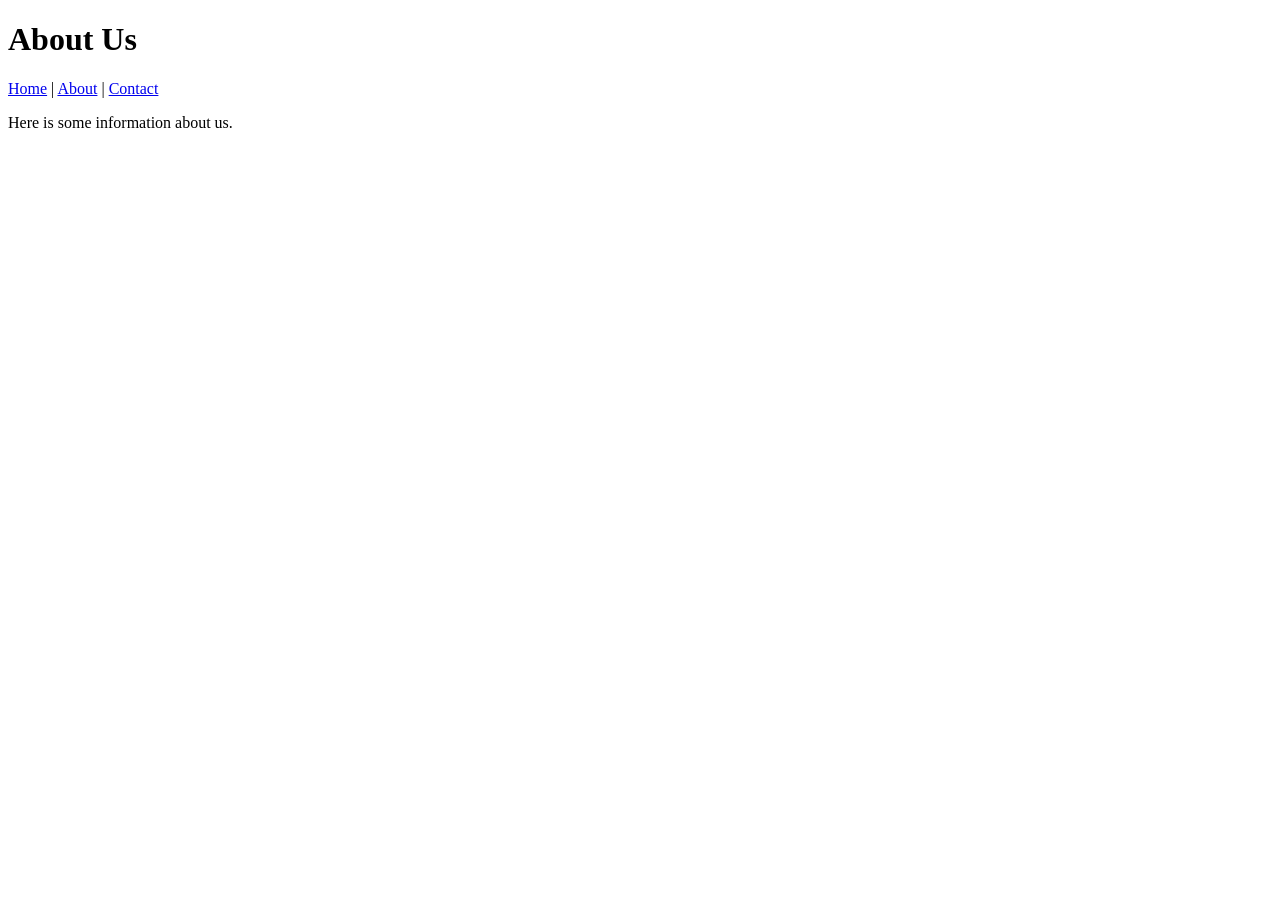
<file: templates/about.html>
<!doctype html>
<html lang="en">
  <head>
    <meta charset="UTF-8" />
    <title>About Us</title>
  </head>
  <body>
    <h1>About Us</h1>
    <nav>
      <a href="/">Home</a> | <a href="/about">About</a> |
      <a href="/contact">Contact</a>
    </nav>
    <p>Here is some information about us.</p>
  </body>
</html>
</file>
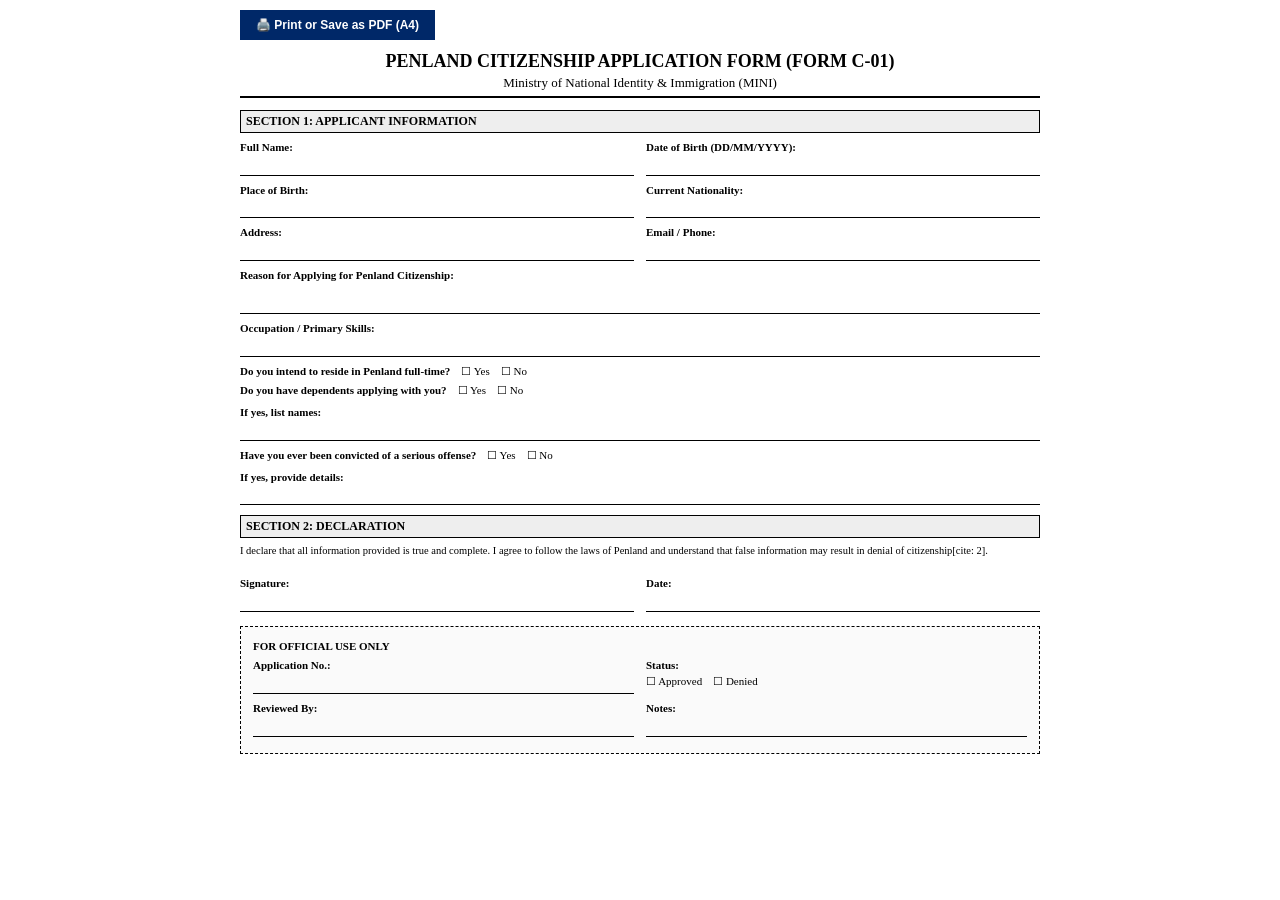
<file: templates/citizenship_form.html>
<!doctype html>
<html lang="en">
  <head>
    <meta charset="UTF-8" />
    <title>Penland Citizenship Application Form (Form C-01)</title>
    <style>
      /* A4 Page Formatting Rules */
      @page {
        size: A4 portrait;
        margin: 12mm;
      }
      body {
        font-family: "Times New Roman", serif;
        padding: 10px 20px;
        color: #000;
        line-height: 1.25;
        max-width: 800px;
        margin: 0 auto;
      }
      .header {
        text-align: center;
        border-bottom: 2px solid #000;
        padding-bottom: 5px;
        margin-bottom: 12px;
      }
      .header h1 {
        margin: 0;
        font-size: 18px;
        text-transform: uppercase;
      }
      .header h2 {
        margin: 2px 0 0;
        font-size: 13px;
        font-weight: normal;
      }
      .section-title {
        font-weight: bold;
        background: #eee;
        padding: 3px 5px;
        margin-top: 10px;
        border: 1px solid #000;
        font-size: 12px;
      }
      .field-group {
        margin: 8px 0;
        display: flex;
        justify-content: space-between;
      }
      .field {
        flex: 1;
        margin-right: 12px;
      }
      .field:last-child {
        margin-right: 0;
      }
      .field label {
        display: block;
        font-size: 11px;
        font-weight: bold;
        margin-bottom: 2px;
      }
      .field-line {
        border-bottom: 1px solid #000;
        min-height: 18px;
      }
      .checkbox-group {
        margin: 6px 0;
        font-size: 11px;
      }
      .declaration-text {
        font-size: 10.5px;
        margin-top: 6px;
      }
      .official-box {
        border: 1.5px dashed #000;
        padding: 8px 12px;
        margin-top: 14px;
        background-color: #fafafa;
      }
      .print-btn {
        background: #002868;
        color: white;
        padding: 8px 16px;
        border: none;
        font-weight: bold;
        cursor: pointer;
        margin-bottom: 10px;
        font-size: 12px;
      }
      @media print {
        .print-btn {
          display: none;
        }
      }
    </style>
  </head>
  <body>
    <button class="print-btn" onclick="window.print()">
      🖨️ Print or Save as PDF (A4)
    </button>

    <div class="header">
      <h1>Penland Citizenship Application Form (Form C-01)</h1>
      <h2>Ministry of National Identity & Immigration (MINI)</h2>
    </div>

    <div class="section-title">SECTION 1: APPLICANT INFORMATION</div>

    <div class="field-group">
      <div class="field">
        <label>Full Name:</label>
        <div class="field-line"></div>
      </div>
      <div class="field">
        <label>Date of Birth (DD/MM/YYYY):</label>
        <div class="field-line"></div>
      </div>
    </div>

    <div class="field-group">
      <div class="field">
        <label>Place of Birth:</label>
        <div class="field-line"></div>
      </div>
      <div class="field">
        <label>Current Nationality:</label>
        <div class="field-line"></div>
      </div>
    </div>

    <div class="field-group">
      <div class="field">
        <label>Address:</label>
        <div class="field-line"></div>
      </div>
      <div class="field">
        <label>Email / Phone:</label>
        <div class="field-line"></div>
      </div>
    </div>

    <div class="field-group">
      <div class="field">
        <label>Reason for Applying for Penland Citizenship:</label>
        <div class="field-line" style="min-height: 28px"></div>
      </div>
    </div>

    <div class="field-group">
      <div class="field">
        <label>Occupation / Primary Skills:</label>
        <div class="field-line"></div>
      </div>
    </div>

    <div class="checkbox-group">
      <strong>Do you intend to reside in Penland full-time?</strong>
      &nbsp;&nbsp; ☐ Yes &nbsp;&nbsp; ☐ No
    </div>

    <div class="checkbox-group">
      <strong>Do you have dependents applying with you?</strong> &nbsp;&nbsp; ☐
      Yes &nbsp;&nbsp; ☐ No
    </div>
    <div class="field-group">
      <div class="field">
        <label>If yes, list names:</label>
        <div class="field-line"></div>
      </div>
    </div>

    <div class="checkbox-group">
      <strong>Have you ever been convicted of a serious offense?</strong>
      &nbsp;&nbsp; ☐ Yes &nbsp;&nbsp; ☐ No
    </div>
    <div class="field-group">
      <div class="field">
        <label>If yes, provide details:</label>
        <div class="field-line"></div>
      </div>
    </div>

    <div class="section-title">SECTION 2: DECLARATION</div>
    <p class="declaration-text">
      I declare that all information provided is true and complete. I agree to
      follow the laws of Penland and understand that false information may
      result in denial of citizenship[cite: 2].
    </p>

    <div class="field-group" style="margin-top: 20px">
      <div class="field">
        <label>Signature:</label>
        <div class="field-line"></div>
      </div>
      <div class="field">
        <label>Date:</label>
        <div class="field-line"></div>
      </div>
    </div>

    <div class="official-box">
      <strong style="font-size: 11px; text-transform: uppercase"
        >For Official Use Only</strong
      >
      <div class="field-group" style="margin-top: 4px">
        <div class="field">
          <label>Application No.:</label>
          <div class="field-line"></div>
        </div>
        <div class="field">
          <label>Status:</label>
          <div style="font-size: 11px; margin-top: 2px">
            ☐ Approved &nbsp;&nbsp; ☐ Denied
          </div>
        </div>
      </div>
      <div class="field-group" style="margin-top: 4px">
        <div class="field">
          <label>Reviewed By:</label>
          <div class="field-line"></div>
        </div>
        <div class="field">
          <label>Notes:</label>
          <div class="field-line"></div>
        </div>
      </div>
    </div>
  </body>
</html>
</file>
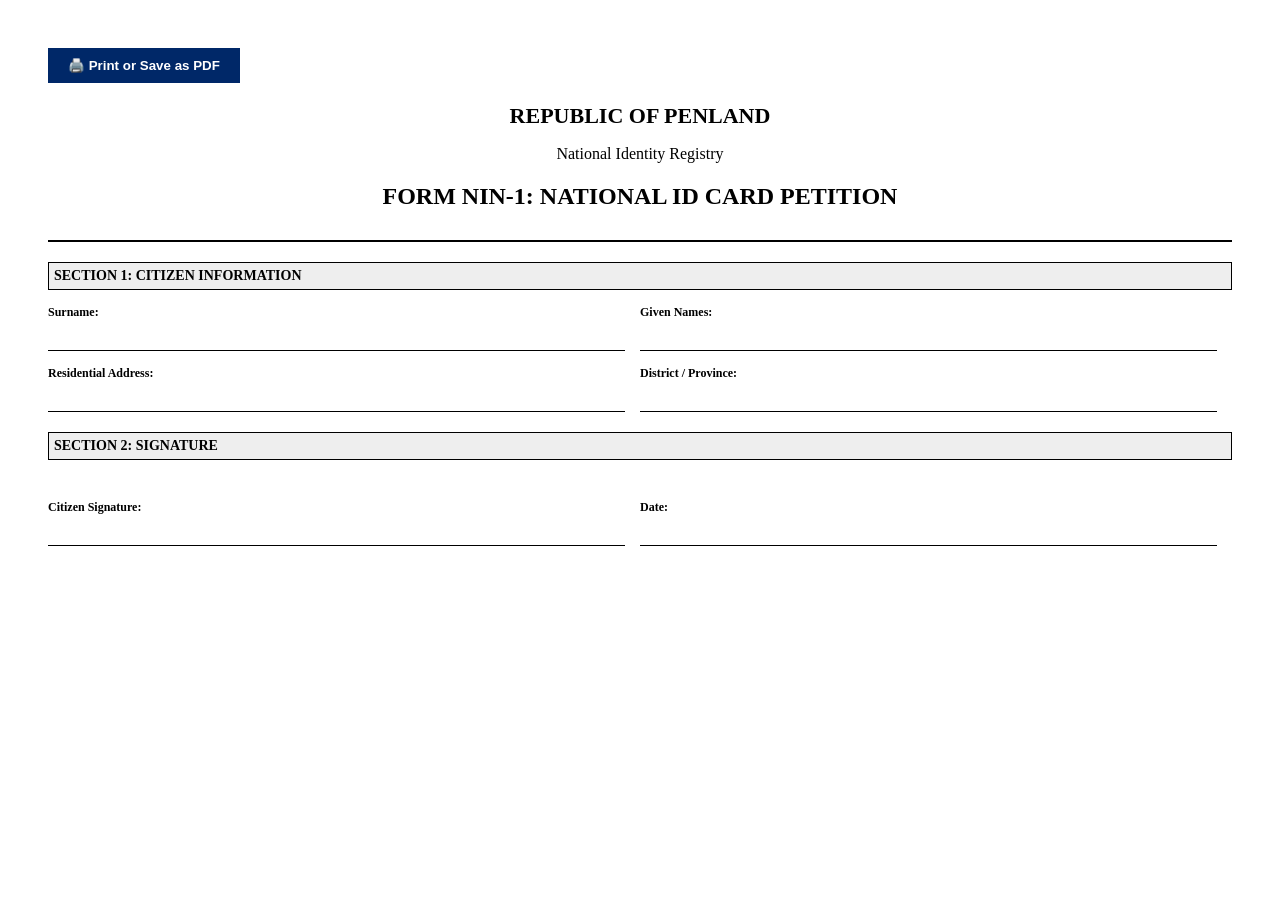
<file: templates/id_form.html>
<!doctype html>
<html lang="en">
  <head>
    <meta charset="UTF-8" />
    <title>Form NIN-1: National Identity Card Application</title>
    <style>
      body {
        font-family: "Times New Roman", serif;
        padding: 40px;
        color: #000;
      }
      .header {
        text-align: center;
        border-bottom: 2px solid #000;
        padding-bottom: 10px;
        margin-bottom: 20px;
      }
      .header h1 {
        margin: 0;
        font-size: 22px;
        text-transform: uppercase;
      }
      .section-title {
        font-weight: bold;
        background: #eee;
        padding: 5px;
        margin-top: 20px;
        border: 1px solid #000;
        font-size: 14px;
      }
      .field-group {
        margin: 15px 0;
        display: flex;
        justify-content: space-between;
      }
      .field {
        flex: 1;
        margin-right: 15px;
      }
      .field label {
        display: block;
        font-size: 12px;
        font-weight: bold;
        margin-bottom: 5px;
      }
      .field-line {
        border-bottom: 1px solid #000;
        height: 25px;
      }
      .print-btn {
        background: #002868;
        color: white;
        padding: 10px 20px;
        border: none;
        font-weight: bold;
        cursor: pointer;
        margin-bottom: 20px;
      }
      @media print {
        .print-btn {
          display: none;
        }
      }
    </style>
  </head>
  <body>
    <button class="print-btn" onclick="window.print()">
      🖨️ Print or Save as PDF
    </button>
    <div class="header">
      <h1>Republic of Penland</h1>
      <p>National Identity Registry</p>
      <h2>FORM NIN-1: NATIONAL ID CARD PETITION</h2>
    </div>
    <div class="section-title">SECTION 1: CITIZEN INFORMATION</div>
    <div class="field-group">
      <div class="field">
        <label>Surname:</label>
        <div class="field-line"></div>
      </div>
      <div class="field">
        <label>Given Names:</label>
        <div class="field-line"></div>
      </div>
    </div>
    <div class="field-group">
      <div class="field">
        <label>Residential Address:</label>
        <div class="field-line"></div>
      </div>
      <div class="field">
        <label>District / Province:</label>
        <div class="field-line"></div>
      </div>
    </div>
    <div class="section-title">SECTION 2: SIGNATURE</div>
    <div class="field-group" style="margin-top: 40px">
      <div class="field">
        <label>Citizen Signature:</label>
        <div class="field-line"></div>
      </div>
      <div class="field">
        <label>Date:</label>
        <div class="field-line"></div>
      </div>
    </div>
  </body>
</html>
</file>
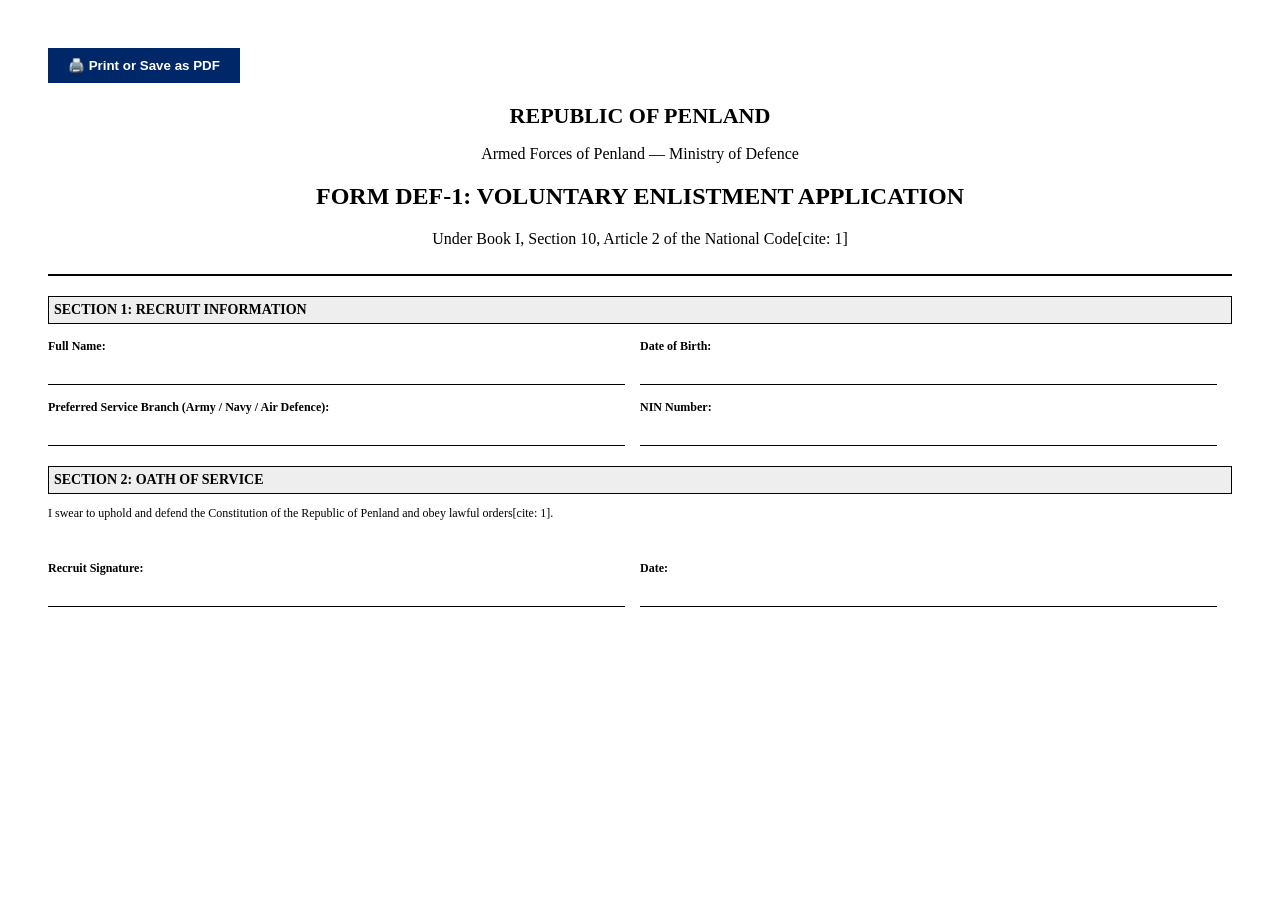
<file: templates/military_form.html>
<!doctype html>
<html lang="en">
  <head>
    <meta charset="UTF-8" />
    <title>Form DEF-1: Military Enlistment Application</title>
    <style>
      body {
        font-family: "Times New Roman", serif;
        padding: 40px;
        color: #000;
      }
      .header {
        text-align: center;
        border-bottom: 2px solid #000;
        padding-bottom: 10px;
        margin-bottom: 20px;
      }
      .header h1 {
        margin: 0;
        font-size: 22px;
        text-transform: uppercase;
      }
      .section-title {
        font-weight: bold;
        background: #eee;
        padding: 5px;
        margin-top: 20px;
        border: 1px solid #000;
        font-size: 14px;
      }
      .field-group {
        margin: 15px 0;
        display: flex;
        justify-content: space-between;
      }
      .field {
        flex: 1;
        margin-right: 15px;
      }
      .field label {
        display: block;
        font-size: 12px;
        font-weight: bold;
        margin-bottom: 5px;
      }
      .field-line {
        border-bottom: 1px solid #000;
        height: 25px;
      }
      .print-btn {
        background: #002868;
        color: white;
        padding: 10px 20px;
        border: none;
        font-weight: bold;
        cursor: pointer;
        margin-bottom: 20px;
      }
      @media print {
        .print-btn {
          display: none;
        }
      }
    </style>
  </head>
  <body>
    <button class="print-btn" onclick="window.print()">
      🖨️ Print or Save as PDF
    </button>
    <div class="header">
      <h1>Republic of Penland</h1>
      <p>Armed Forces of Penland — Ministry of Defence</p>
      <h2>FORM DEF-1: VOLUNTARY ENLISTMENT APPLICATION</h2>
      <p>Under Book I, Section 10, Article 2 of the National Code[cite: 1]</p>
    </div>
    <div class="section-title">SECTION 1: RECRUIT INFORMATION</div>
    <div class="field-group">
      <div class="field">
        <label>Full Name:</label>
        <div class="field-line"></div>
      </div>
      <div class="field">
        <label>Date of Birth:</label>
        <div class="field-line"></div>
      </div>
    </div>
    <div class="field-group">
      <div class="field">
        <label>Preferred Service Branch (Army / Navy / Air Defence):</label>
        <div class="field-line"></div>
      </div>
      <div class="field">
        <label>NIN Number:</label>
        <div class="field-line"></div>
      </div>
    </div>
    <div class="section-title">SECTION 2: OATH OF SERVICE</div>
    <p style="font-size: 12px">
      I swear to uphold and defend the Constitution of the Republic of Penland
      and obey lawful orders[cite: 1].
    </p>
    <div class="field-group" style="margin-top: 40px">
      <div class="field">
        <label>Recruit Signature:</label>
        <div class="field-line"></div>
      </div>
      <div class="field">
        <label>Date:</label>
        <div class="field-line"></div>
      </div>
    </div>
  </body>
</html>
</file>
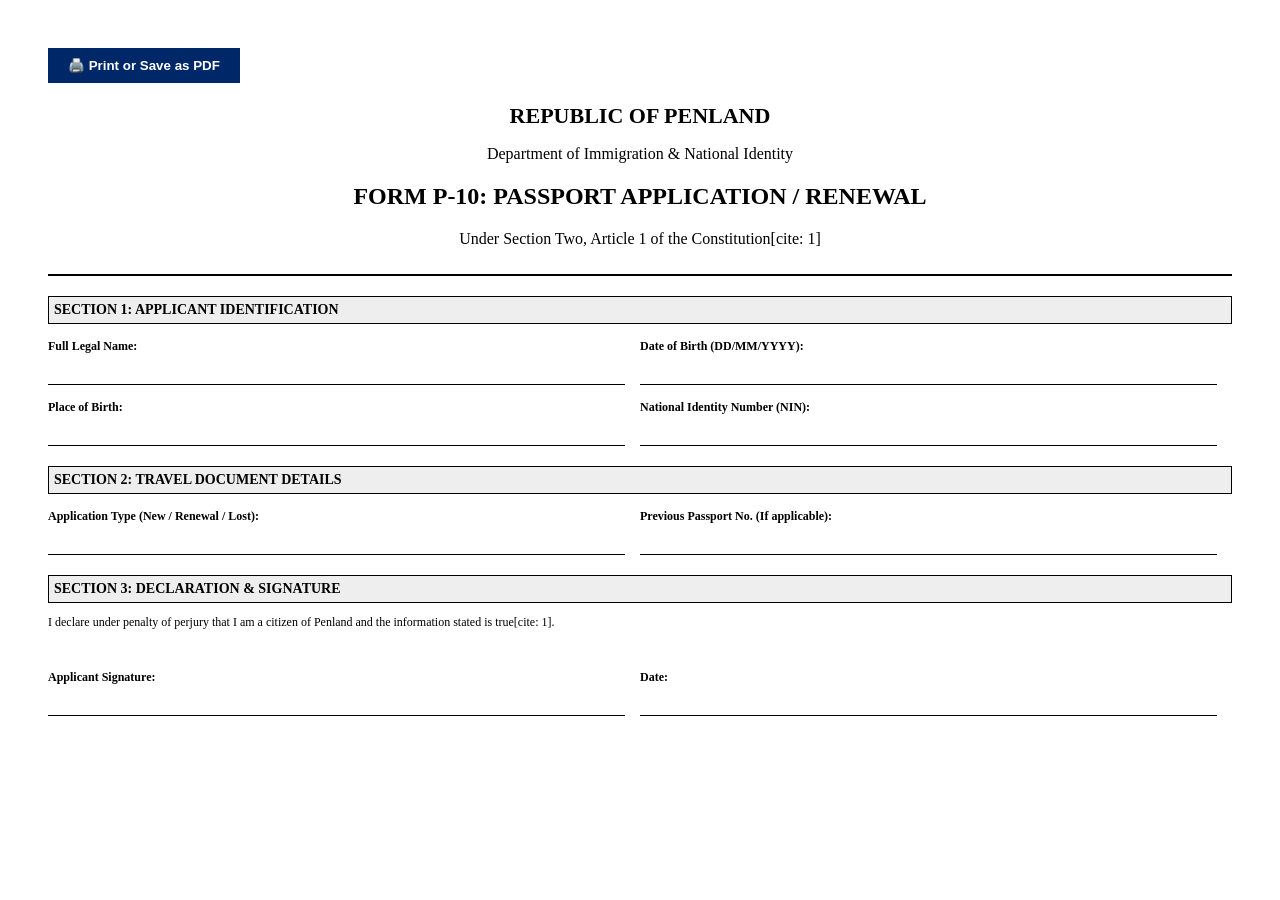
<file: templates/passport_form.html>
<!doctype html>
<html lang="en">
  <head>
    <meta charset="UTF-8" />
    <title>Form P-10: Passport Application - Republic of Penland</title>
    <style>
      body {
        font-family: "Times New Roman", serif;
        padding: 40px;
        color: #000;
      }
      .header {
        text-align: center;
        border-bottom: 2px solid #000;
        padding-bottom: 10px;
        margin-bottom: 20px;
      }
      .header h1 {
        margin: 0;
        font-size: 22px;
        text-transform: uppercase;
      }
      .section-title {
        font-weight: bold;
        background: #eee;
        padding: 5px;
        margin-top: 20px;
        border: 1px solid #000;
        font-size: 14px;
      }
      .field-group {
        margin: 15px 0;
        display: flex;
        justify-content: space-between;
      }
      .field {
        flex: 1;
        margin-right: 15px;
      }
      .field label {
        display: block;
        font-size: 12px;
        font-weight: bold;
        margin-bottom: 5px;
      }
      .field-line {
        border-bottom: 1px solid #000;
        height: 25px;
      }
      .print-btn {
        background: #002868;
        color: white;
        padding: 10px 20px;
        border: none;
        font-weight: bold;
        cursor: pointer;
        margin-bottom: 20px;
      }
      @media print {
        .print-btn {
          display: none;
        }
      }
    </style>
  </head>
  <body>
    <button class="print-btn" onclick="window.print()">
      🖨️ Print or Save as PDF
    </button>
    <div class="header">
      <h1>Republic of Penland</h1>
      <p>Department of Immigration & National Identity</p>
      <h2>FORM P-10: PASSPORT APPLICATION / RENEWAL</h2>
      <p>Under Section Two, Article 1 of the Constitution[cite: 1]</p>
    </div>
    <div class="section-title">SECTION 1: APPLICANT IDENTIFICATION</div>
    <div class="field-group">
      <div class="field">
        <label>Full Legal Name:</label>
        <div class="field-line"></div>
      </div>
      <div class="field">
        <label>Date of Birth (DD/MM/YYYY):</label>
        <div class="field-line"></div>
      </div>
    </div>
    <div class="field-group">
      <div class="field">
        <label>Place of Birth:</label>
        <div class="field-line"></div>
      </div>
      <div class="field">
        <label>National Identity Number (NIN):</label>
        <div class="field-line"></div>
      </div>
    </div>
    <div class="section-title">SECTION 2: TRAVEL DOCUMENT DETAILS</div>
    <div class="field-group">
      <div class="field">
        <label>Application Type (New / Renewal / Lost):</label>
        <div class="field-line"></div>
      </div>
      <div class="field">
        <label>Previous Passport No. (If applicable):</label>
        <div class="field-line"></div>
      </div>
    </div>
    <div class="section-title">SECTION 3: DECLARATION & SIGNATURE</div>
    <p style="font-size: 12px">
      I declare under penalty of perjury that I am a citizen of Penland and the
      information stated is true[cite: 1].
    </p>
    <div class="field-group" style="margin-top: 40px">
      <div class="field">
        <label>Applicant Signature:</label>
        <div class="field-line"></div>
      </div>
      <div class="field">
        <label>Date:</label>
        <div class="field-line"></div>
      </div>
    </div>
  </body>
</html>
</file>
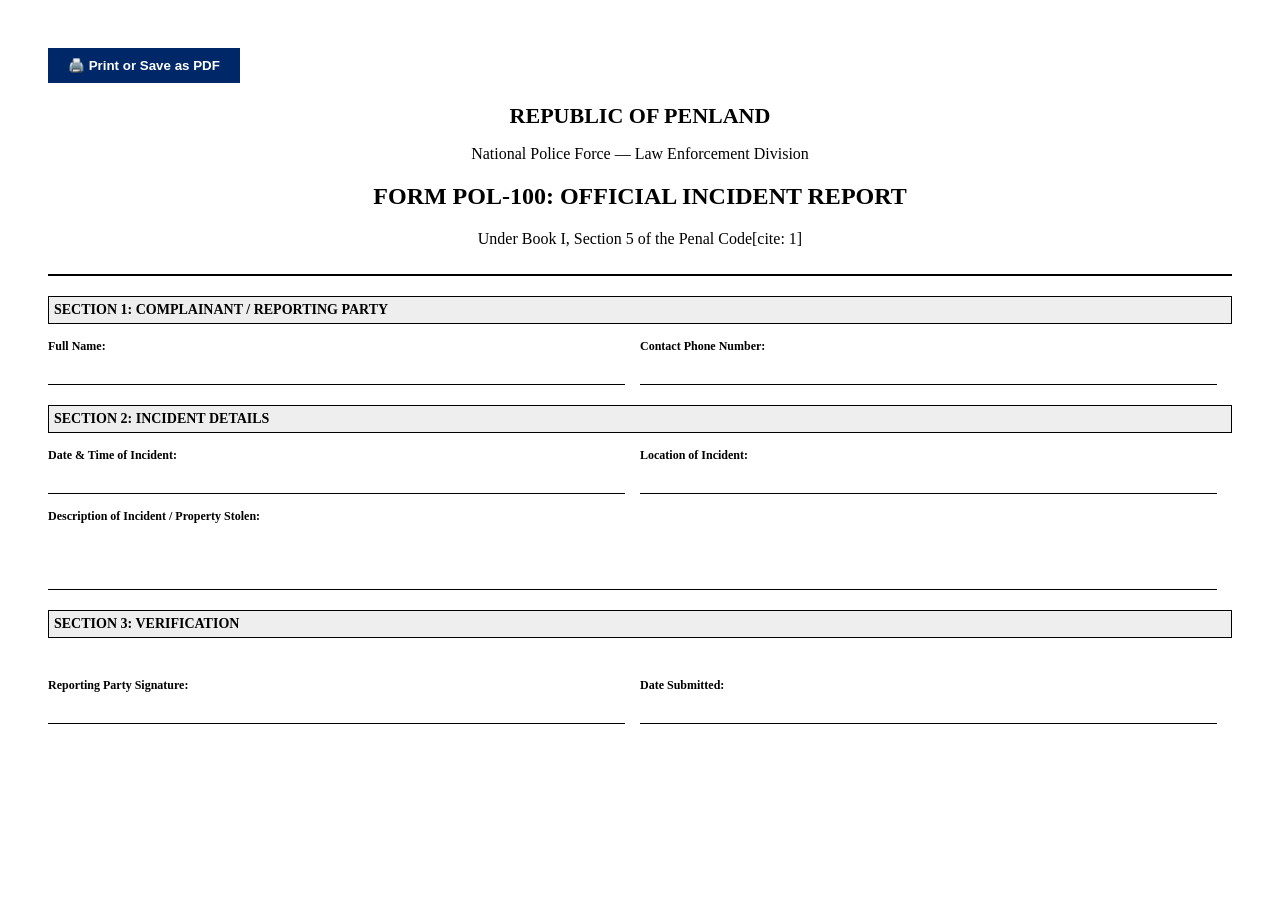
<file: templates/police_report_form.html>
<!doctype html>
<html lang="en">
  <head>
    <meta charset="UTF-8" />
    <title>Form POL-100: Incident Report - Penland Law Enforcement</title>
    <style>
      body {
        font-family: "Times New Roman", serif;
        padding: 40px;
        color: #000;
      }
      .header {
        text-align: center;
        border-bottom: 2px solid #000;
        padding-bottom: 10px;
        margin-bottom: 20px;
      }
      .header h1 {
        margin: 0;
        font-size: 22px;
        text-transform: uppercase;
      }
      .section-title {
        font-weight: bold;
        background: #eee;
        padding: 5px;
        margin-top: 20px;
        border: 1px solid #000;
        font-size: 14px;
      }
      .field-group {
        margin: 15px 0;
        display: flex;
        justify-content: space-between;
      }
      .field {
        flex: 1;
        margin-right: 15px;
      }
      .field label {
        display: block;
        font-size: 12px;
        font-weight: bold;
        margin-bottom: 5px;
      }
      .field-line {
        border-bottom: 1px solid #000;
        height: 25px;
      }
      .print-btn {
        background: #002868;
        color: white;
        padding: 10px 20px;
        border: none;
        font-weight: bold;
        cursor: pointer;
        margin-bottom: 20px;
      }
      @media print {
        .print-btn {
          display: none;
        }
      }
    </style>
  </head>
  <body>
    <button class="print-btn" onclick="window.print()">
      🖨️ Print or Save as PDF
    </button>
    <div class="header">
      <h1>Republic of Penland</h1>
      <p>National Police Force — Law Enforcement Division</p>
      <h2>FORM POL-100: OFFICIAL INCIDENT REPORT</h2>
      <p>Under Book I, Section 5 of the Penal Code[cite: 1]</p>
    </div>
    <div class="section-title">SECTION 1: COMPLAINANT / REPORTING PARTY</div>
    <div class="field-group">
      <div class="field">
        <label>Full Name:</label>
        <div class="field-line"></div>
      </div>
      <div class="field">
        <label>Contact Phone Number:</label>
        <div class="field-line"></div>
      </div>
    </div>
    <div class="section-title">SECTION 2: INCIDENT DETAILS</div>
    <div class="field-group">
      <div class="field">
        <label>Date & Time of Incident:</label>
        <div class="field-line"></div>
      </div>
      <div class="field">
        <label>Location of Incident:</label>
        <div class="field-line"></div>
      </div>
    </div>
    <div class="field-group">
      <div class="field">
        <label>Description of Incident / Property Stolen:</label>
        <div class="field-line" style="height: 60px"></div>
      </div>
    </div>
    <div class="section-title">SECTION 3: VERIFICATION</div>
    <div class="field-group" style="margin-top: 40px">
      <div class="field">
        <label>Reporting Party Signature:</label>
        <div class="field-line"></div>
      </div>
      <div class="field">
        <label>Date Submitted:</label>
        <div class="field-line"></div>
      </div>
    </div>
  </body>
</html>
</file>
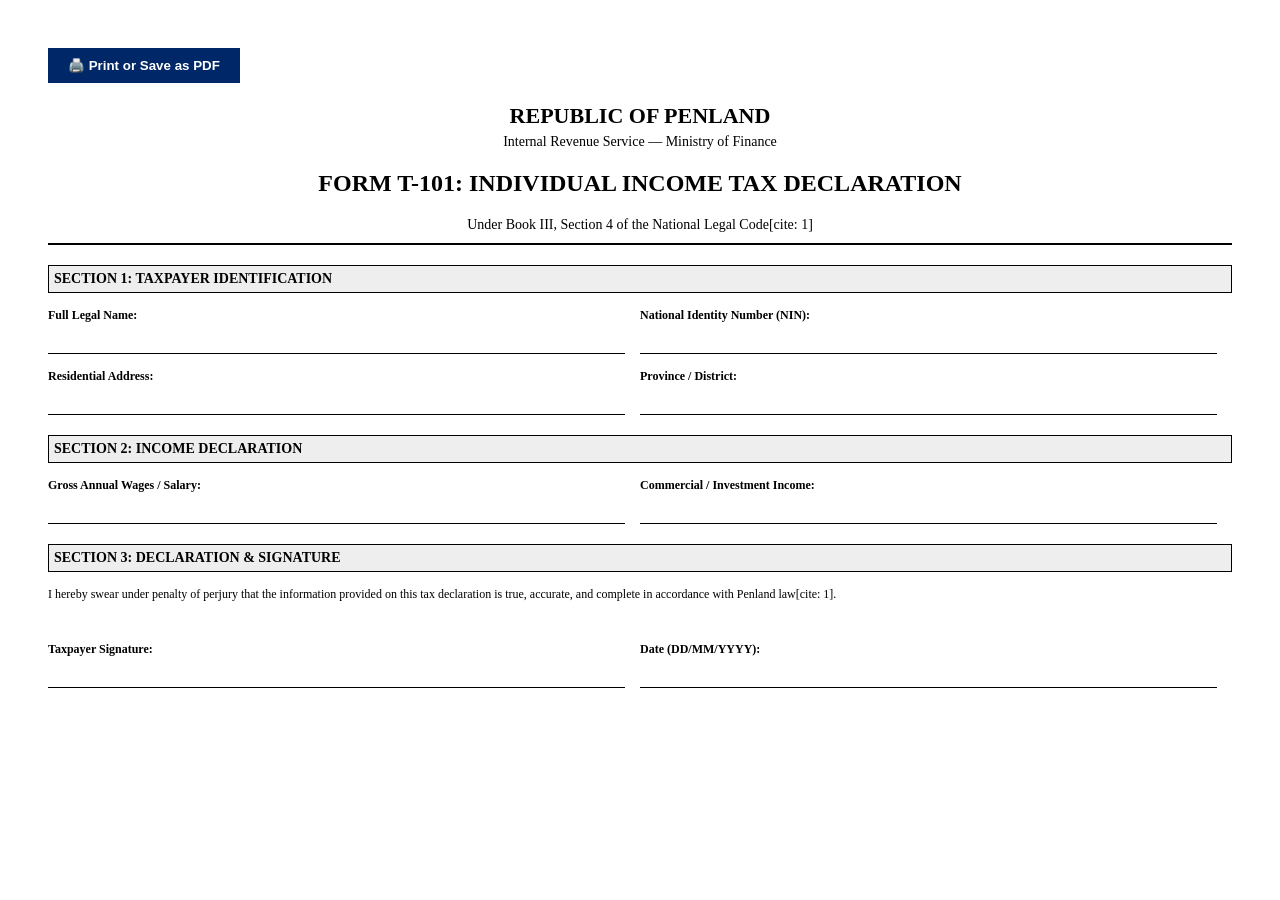
<file: templates/tax_form.html>
<!doctype html>
<html lang="en">
  <head>
    <meta charset="UTF-8" />
    <title>
      Form T-101: Individual Income Tax Return - Republic of Penland
    </title>
    <style>
      body {
        font-family: "Times New Roman", serif;
        padding: 40px;
        color: #000;
      }
      .header {
        text-align: center;
        border-bottom: 2px solid #000;
        padding-bottom: 10px;
        margin-bottom: 20px;
      }
      .header h1 {
        margin: 0;
        font-size: 22px;
        text-transform: uppercase;
      }
      .header p {
        margin: 5px 0 0;
        font-size: 14px;
      }
      .section-title {
        font-weight: bold;
        background: #eee;
        padding: 5px;
        margin-top: 20px;
        border: 1px solid #000;
        font-size: 14px;
      }
      .field-group {
        margin: 15px 0;
        display: flex;
        justify-content: space-between;
      }
      .field {
        flex: 1;
        margin-right: 15px;
      }
      .field label {
        display: block;
        font-size: 12px;
        font-weight: bold;
        margin-bottom: 5px;
      }
      .field-line {
        border-bottom: 1px solid #000;
        height: 25px;
      }
      .print-btn {
        background: #002868;
        color: white;
        padding: 10px 20px;
        border: none;
        font-weight: bold;
        cursor: pointer;
        margin-bottom: 20px;
      }
      @media print {
        .print-btn {
          display: none;
        }
      }
    </style>
  </head>
  <body>
    <button class="print-btn" onclick="window.print()">
      🖨️ Print or Save as PDF
    </button>

    <div class="header">
      <h1>Republic of Penland</h1>
      <p>Internal Revenue Service — Ministry of Finance</p>
      <h2>FORM T-101: INDIVIDUAL INCOME TAX DECLARATION</h2>
      <p>Under Book III, Section 4 of the National Legal Code[cite: 1]</p>
    </div>

    <div class="section-title">SECTION 1: TAXPAYER IDENTIFICATION</div>
    <div class="field-group">
      <div class="field">
        <label>Full Legal Name:</label>
        <div class="field-line"></div>
      </div>
      <div class="field">
        <label>National Identity Number (NIN):</label>
        <div class="field-line"></div>
      </div>
    </div>
    <div class="field-group">
      <div class="field">
        <label>Residential Address:</label>
        <div class="field-line"></div>
      </div>
      <div class="field">
        <label>Province / District:</label>
        <div class="field-line"></div>
      </div>
    </div>

    <div class="section-title">SECTION 2: INCOME DECLARATION</div>
    <div class="field-group">
      <div class="field">
        <label>Gross Annual Wages / Salary:</label>
        <div class="field-line"></div>
      </div>
      <div class="field">
        <label>Commercial / Investment Income:</label>
        <div class="field-line"></div>
      </div>
    </div>

    <div class="section-title">SECTION 3: DECLARATION & SIGNATURE</div>
    <p style="font-size: 12px; margin-top: 15px">
      I hereby swear under penalty of perjury that the information provided on
      this tax declaration is true, accurate, and complete in accordance with
      Penland law[cite: 1].
    </p>

    <div class="field-group" style="margin-top: 40px">
      <div class="field">
        <label>Taxpayer Signature:</label>
        <div class="field-line"></div>
      </div>
      <div class="field">
        <label>Date (DD/MM/YYYY):</label>
        <div class="field-line"></div>
      </div>
    </div>
  </body>
</html>
</file>
